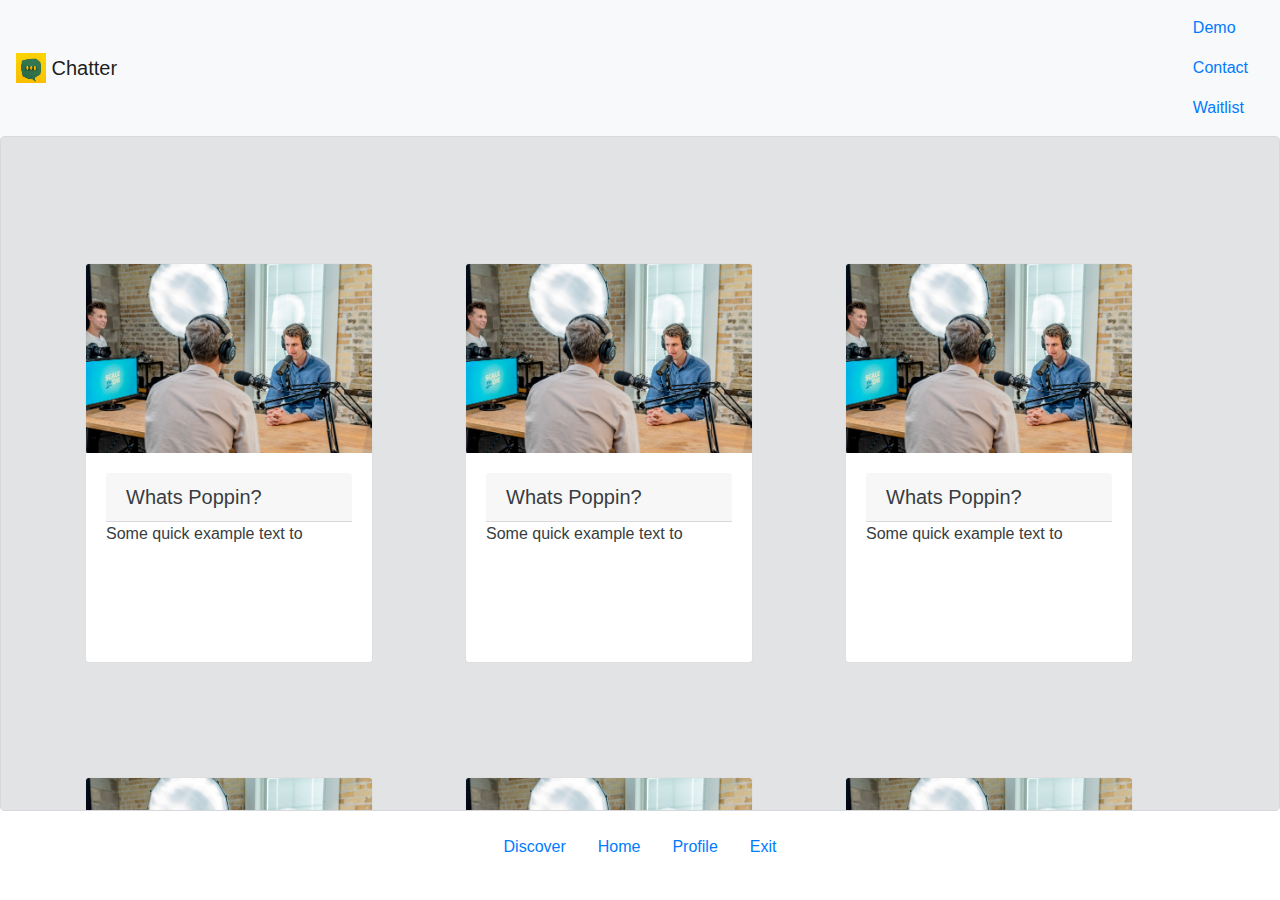
<file: demo.html>
<!DOCTYPE html>
<html>
    <head>
        <title>Chatter</title>
            <meta charset="UTF-8">
            <meta name="viewport" content="width=device-width, initial-scale=1.0">
            <meta http-equiv="X-UA-Compatible" content="ie=edge">
        
            <!-- bootstrap -->
            <link rel="stylesheet" href="https://stackpath.bootstrapcdn.com/bootstrap/4.3.1/css/bootstrap.min.css">
            <!-- bootstrap theme -->
            <link rel="stylesheet" href="https://bootswatch.com/4/minty/bootstrap.min.css">
            <!-- CUSTOM STYLES -->
            <link rel="stylesheet" href="./demo.css">
    </head>
    <body>
        <nav class="navbar navbar-light bg-light">
            <a class="navbar-brand" href="/index.html">
                <img src="../images/volodymyr-hryshchenko-V5vqWC9gyEU-unsplash.jpg" width="30" height="30s" class="d-inline-block align-top" alt="" loading="lazy">
                Chatter
            </a>

            <div>
                <a class="nav-link" href="./demo.html">Demo</a>
                <a class="nav-link" href="#">Contact</a>
                <a class="nav-link" href="#">Waitlist</a>
            </div>
            
        </nav>
        <div class="alert alert-secondary" role="alert" style="width: 100vw; height: 75vh; overflow: auto; white-space: nowrap;">
            <div class="container" style="height: 20vh;">
                <div class="row row-col-4">
                    <div class="col" style="margin-top: 10%;">
                        <div class="card" style="width: 18rem; height: 25rem;">
                            <img src="./images/austin-distel-Hg3BHX6U5jg-unsplash.jpg" class="card-img-top" alt="...">
                            <div class="card-body">
                                <h5 class="card-header">Whats Poppin?</h5>
                                <p class="card-text">Some quick example text to </p>
                            </div>
                        </div>
                    </div>
                    <div class="col" style="margin-top: 10%;">
                        <div class="card" style="width: 18rem; height: 25rem;">
                            <img src="./images/austin-distel-Hg3BHX6U5jg-unsplash.jpg" class="card-img-top" alt="...">
                            <div class="card-body">
                                <h5 class="card-header">Whats Poppin?</h5>
                                <p class="card-text">Some quick example text to </p>
                            </div>
                        </div>
                    </div>
                    <div class="col" style="margin-top: 10%;">
                        <div class="card" style="width: 18rem; height: 25rem;">
                            <img src="./images/austin-distel-Hg3BHX6U5jg-unsplash.jpg" class="card-img-top" alt="...">
                            <div class="card-body">
                                <h5 class="card-header">Whats Poppin?</h5>
                                <p class="card-text">Some quick example text to </p>
                            </div>
                        </div>
                    </div>
                    <div class="col" style="margin-top: 10%;">
                        <div class="card" style="width: 18rem; height: 25rem;">
                            <img src="./images/austin-distel-Hg3BHX6U5jg-unsplash.jpg" class="card-img-top" alt="...">
                            <div class="card-body">
                                <h5 class="card-header">Whats Poppin?</h5>
                                <p class="card-text">Some quick example text to </p>
                            </div>
                        </div>
                    </div>
                    <div class="col" style="margin-top: 10%;">
                        <div class="card" style="width: 18rem; height: 25rem;">
                            <img src="./images/austin-distel-Hg3BHX6U5jg-unsplash.jpg" class="card-img-top" alt="...">
                            <div class="card-body">
                                <h5 class="card-header">Whats Poppin?</h5>
                                <p class="card-text">Some quick example text to </p>
                            </div>
                        </div>
                    </div>
                    <div class="col" style="margin-top: 10%;">
                        <div class="card" style="width: 18rem; height: 25rem;">
                            <img src="./images/austin-distel-Hg3BHX6U5jg-unsplash.jpg" class="card-img-top" alt="...">
                            <div class="card-body">
                                <h5 class="card-header">Whats Poppin?</h5>
                                <p class="card-text">Some quick example text to </p>
                            </div>
                        </div>
                    </div>
                    <div class="col" style="margin-top: 10%;">
                        <div class="card" style="width: 18rem; height: 25rem;">
                            <img src="./images/austin-distel-Hg3BHX6U5jg-unsplash.jpg" class="card-img-top" alt="...">
                            <div class="card-body">
                                <h5 class="card-header">Whats Poppin?</h5>
                                <p class="card-text">Some quick example text to </p>
                            </div>
                        </div>
                    </div>
                    <div class="col" style="margin-top: 10%;">
                        <div class="card" style="width: 18rem; height: 25rem;">
                            <img src="./images/austin-distel-Hg3BHX6U5jg-unsplash.jpg" class="card-img-top" alt="...">
                            <div class="card-body">
                                <h5 class="card-header">Whats Poppin?</h5>
                                <p class="card-text">Some quick example text to </p>
                            </div>
                        </div>
                    </div>
                    <div class="col" style="margin-top: 10%;">
                        <div class="card" style="width: 18rem; height: 25rem;">
                            <img src="./images/austin-distel-Hg3BHX6U5jg-unsplash.jpg" class="card-img-top" alt="...">
                            <div class="card-body">
                                <h5 class="card-header">Whats Poppin?</h5>
                                <p class="card-text">Some quick example text to </p>
                            </div>
                        </div>
                    </div>
                </div>
            </div>
            
        </div>
        <div>
            <ul class="nav justify-content-center">
                <li class="nav-item">
                    <a class="nav-link" href="#">Discover</a>
                </li>
                <li class="nav-item">
                    <a class="nav-link" href="./demo.html">Home</a>
                </li>
                <li class="nav-item">
                    <a class="nav-link" href="#">Profile</a>
                </li>
                <li class="nav-item" style="font-color: brown;">
                    <a class="nav-link" href="./index.html">Exit</a>
                </li>
            </ul>
        </div>
    </body>
</html>
</file>
<file: demo.css>
body {
    scroll-behavior: smooth;
}

/* .row-sm {
    margin-right: 5%;
} */
</file>
